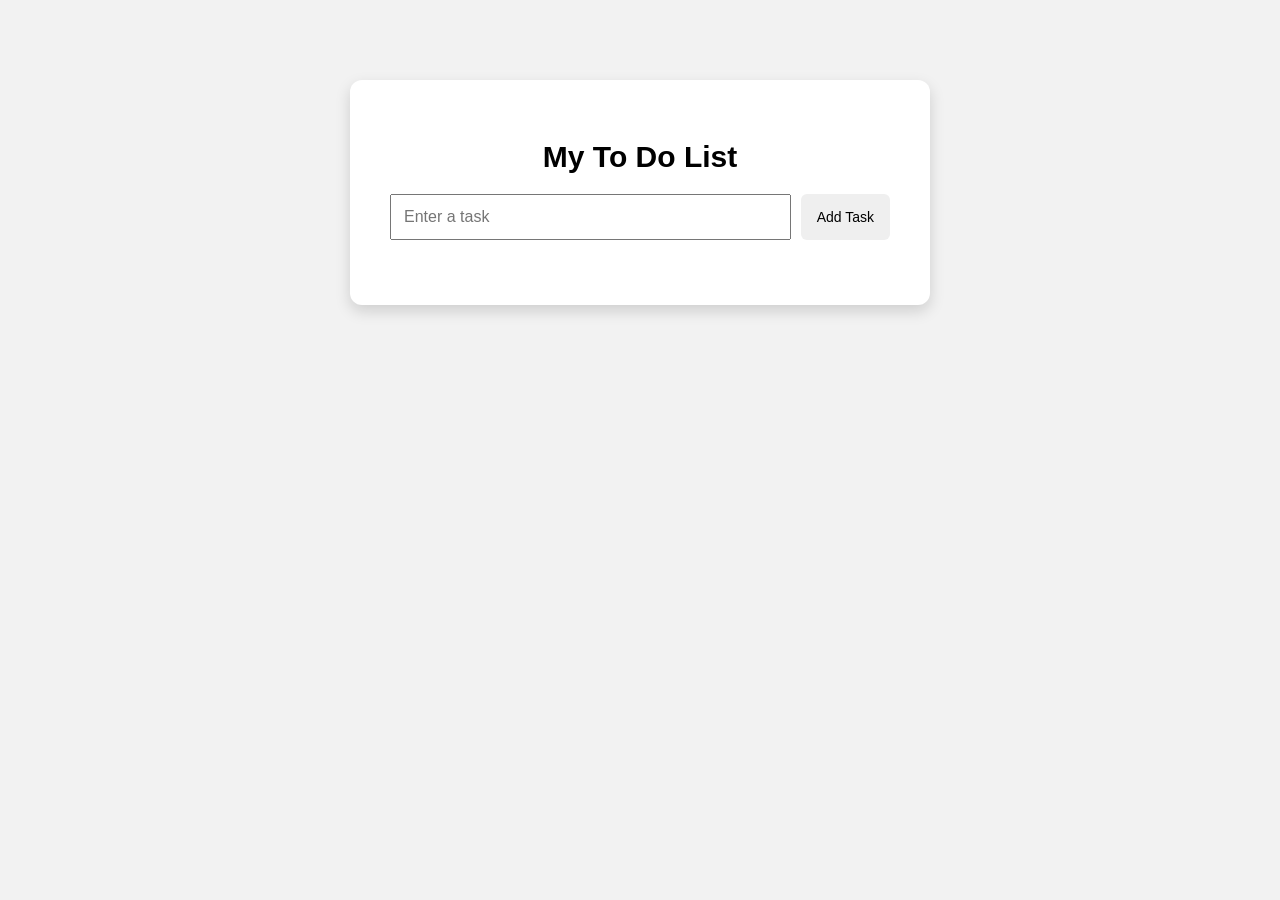
<file: index.html>
<!DOCTYPE html>
<html lang="en">
<head>
<meta charset="UTF-8">
<title>Interactive To Do List</title>
<link rel="stylesheet" href="style.css">
</head>

<body>

<div class="container">
    <h1>My To Do List</h1>

    <div class="input-section">
        <input type="text" id="taskInput" placeholder="Enter a task">
        <button id="addBtn">Add Task</button>
    </div>

    <ul id="taskList"></ul>
</div>

<script src="script.js"></script>
</body>
</html>
</file>
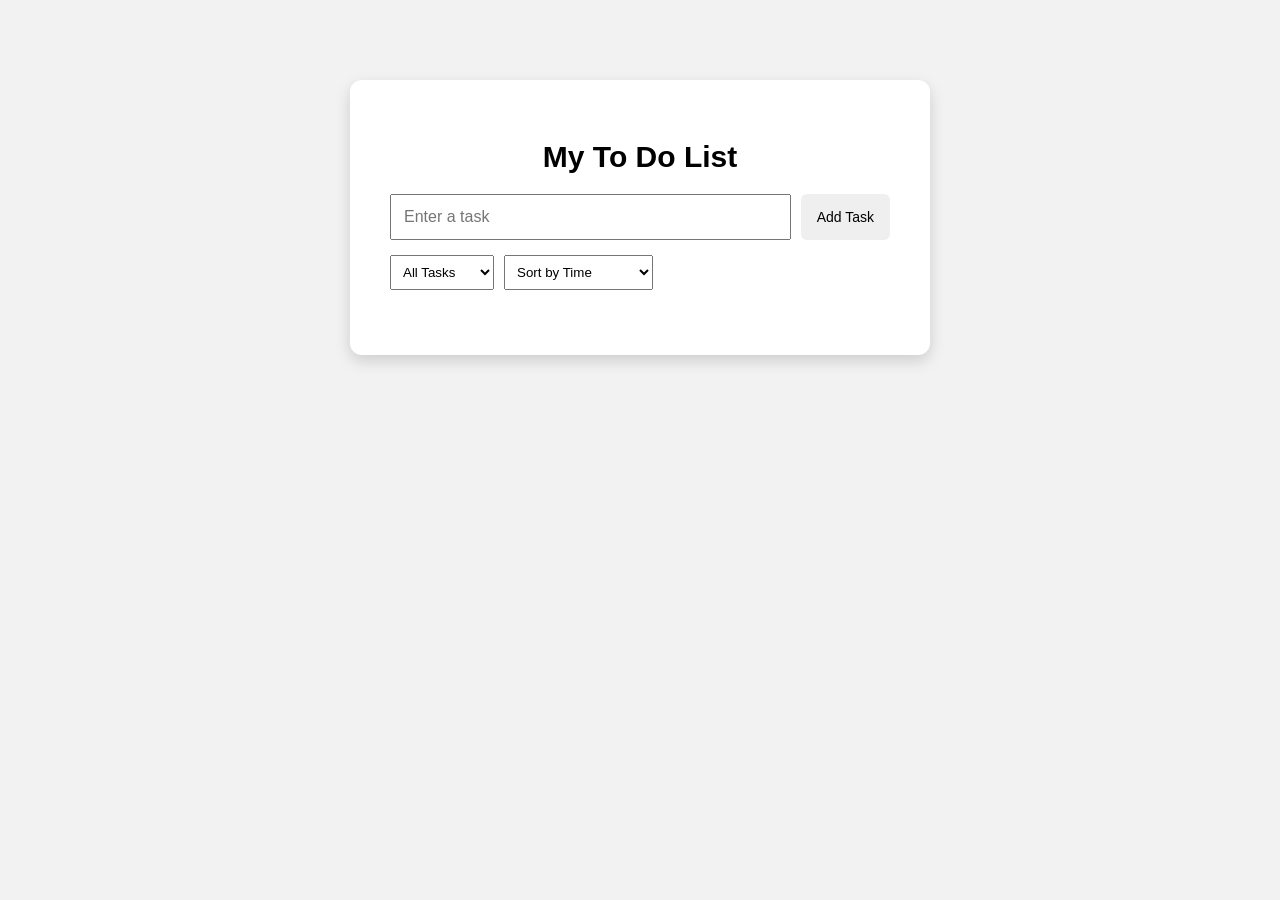
<file: enhanced-todo-list/index.html>
<!DOCTYPE html>
<html lang="en">
<head>
<meta charset="UTF-8">
<title>Interactive To Do List</title>
<link rel="stylesheet" href="style.css">
</head>

<body>

<div class="container">

<h1>My To Do List</h1>

<div class="input-section">
    <input type="text" id="taskInput" placeholder="Enter a task">
    <button id="addBtn">Add Task</button>
</div>

<div class="controls">
    <select id="filter">
        <option value="all">All Tasks</option>
        <option value="completed">Completed</option>
        <option value="incomplete">Incomplete</option>
    </select>

    <select id="sort">
        <option value="time">Sort by Time</option>
        <option value="alphabet">Sort Alphabetically</option>
    </select>
</div>

<ul id="taskList"></ul>

</div>

<script src="script.js"></script>

</body>
</html>
</file>
<file: style.css>
body{
    font-family: Arial;
    background-color: #f2f2f2;
    display: flex;
    justify-content: center;
    margin-top: 80px;
}

/* Bigger container */
.container{
    background: white;
    padding: 40px;
    border-radius: 12px;
    width: 500px;
    box-shadow: 0px 6px 15px rgba(0,0,0,0.15);
}

h1{
    text-align: center;
    font-size: 30px;
}

/* Input area */
.input-section{
    display: flex;
    gap: 10px;
}

input{
    flex: 1;
    padding: 12px;
    font-size: 16px;
}

button{
    padding: 12px 16px;
    font-size: 14px;
    cursor: pointer;
    border: none;
    border-radius: 6px;
}

/* Task list */
ul{
    list-style: none;
    padding: 0;
    margin-top: 25px;
}

li{
    display: flex;
    justify-content: space-between;
    align-items: center;
    padding: 12px;
    border-bottom: 1px solid #ddd;
    font-size: 18px;
}

/* Completed task */
.completed{
    text-decoration: line-through;
    color: gray;
}

/* Done button */
.done-btn{
    background-color: green;
    color: white;
}

/* Delete button */
.delete-btn{
    background-color: red;
    color: white;
}

/* Button group */
.task-buttons{
    display: flex;
    gap: 6px;
}
</file>
<file: enhanced-todo-list/style.css>
body{
    font-family: Arial;
    background-color: #f2f2f2;
    display: flex;
    justify-content: center;
    margin-top: 80px;
}


.container{
    background: white;
    padding: 40px;
    border-radius: 12px;
    width: 500px;
    box-shadow: 0px 6px 15px rgba(0,0,0,0.15);
}

h1{
    text-align: center;
    font-size: 30px;
}


.input-section{
    display: flex;
    gap: 10px;
}

input{
    flex: 1;
    padding: 12px;
    font-size: 16px;
}

button{
    padding: 12px 16px;
    font-size: 14px;
    cursor: pointer;
    border: none;
    border-radius: 6px;
}


ul{
    list-style: none;
    padding: 0;
    margin-top: 25px;
}

li{
    display: flex;
    justify-content: space-between;
    align-items: center;
    padding: 12px;
    border-bottom: 1px solid #ddd;
    font-size: 18px;
}

.completed{
    text-decoration: line-through;
    color: gray;
}


.done-btn{
    background-color: green;
    color: white;
}


.delete-btn{
    background-color: red;
    color: white;
}


.task-buttons{
    display: flex;
    gap: 6px;
}

.controls{
    margin-top:15px;
    display:flex;
    gap:10px;
}

.controls select{
    padding:8px;
}

li{
    transition: all 0.3s ease;
}

li:hover{
    background:#f9f9f9;
}

.done-btn{
    background:green;
    color:white;
}

.delete-btn{
    background:red;
    color:white;
}

.task-buttons button{
    font-size:16px;
    padding:6px 10px;
}
</file>
